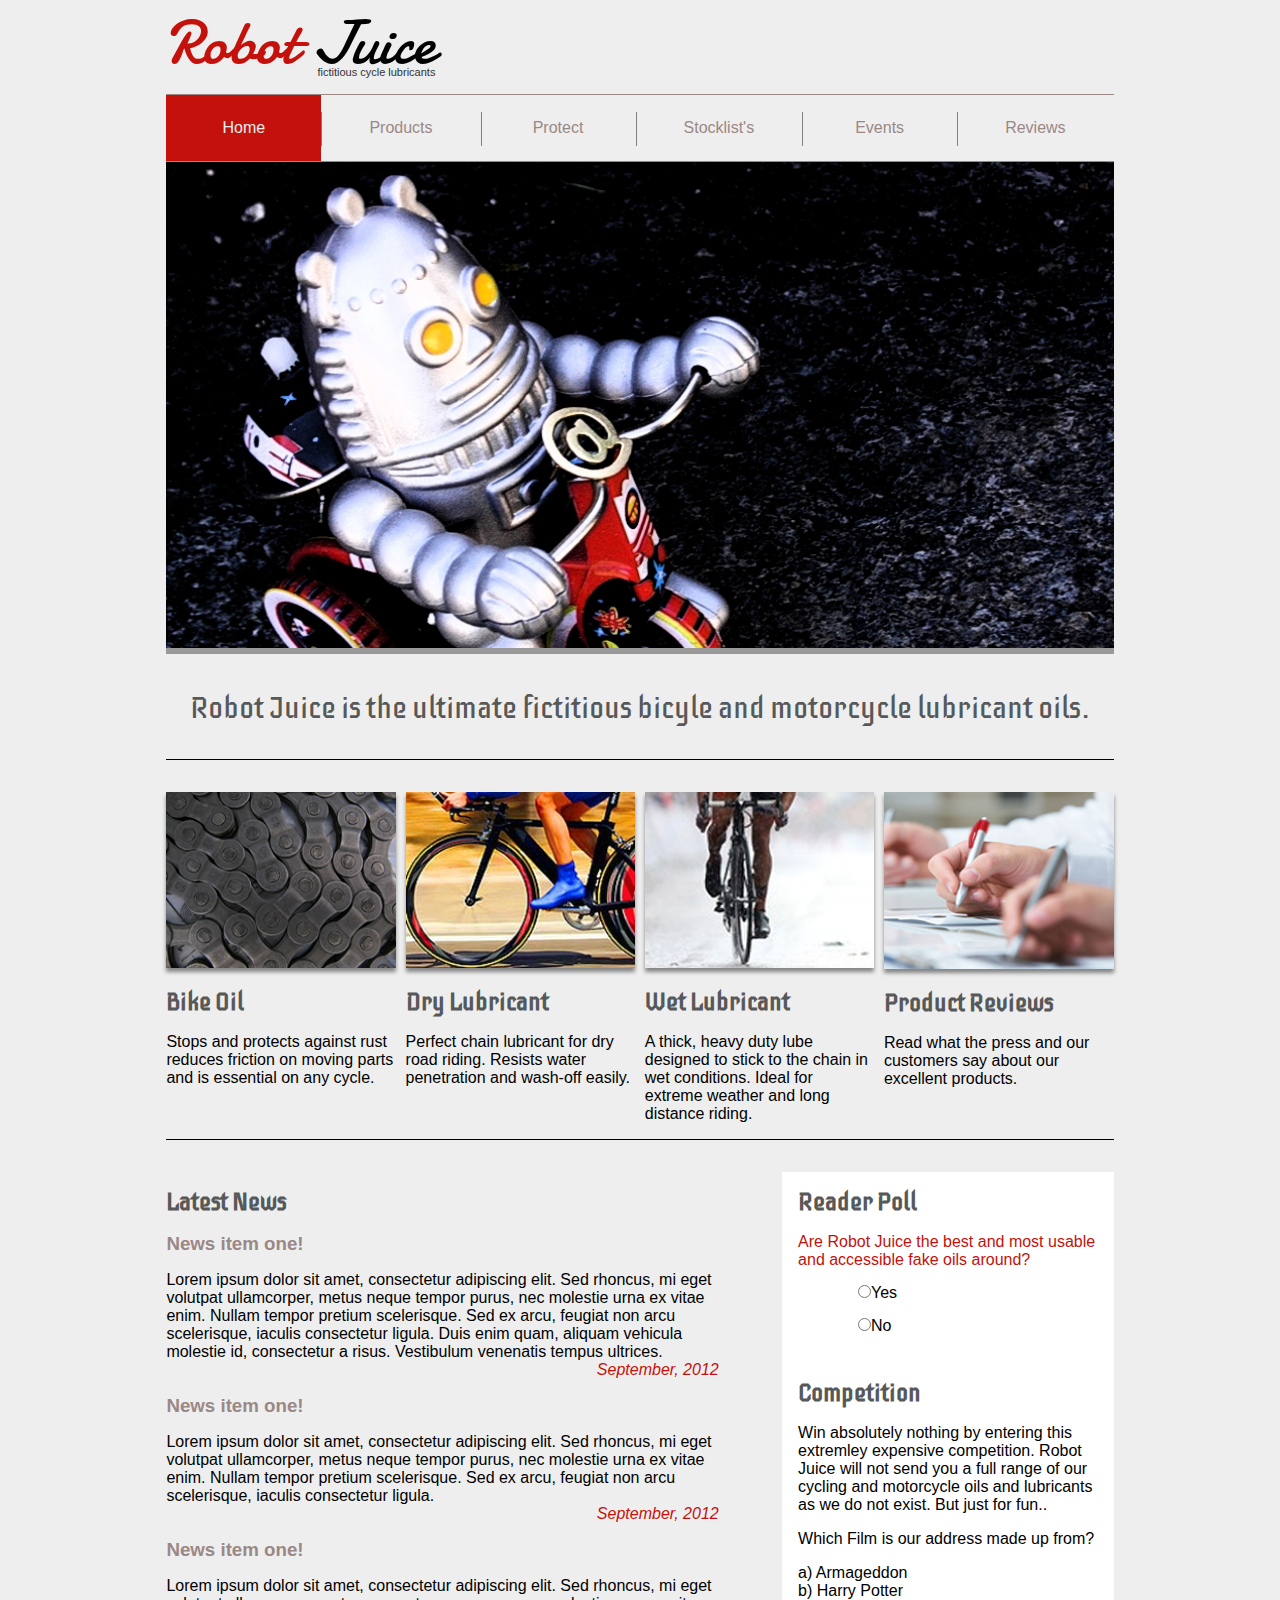
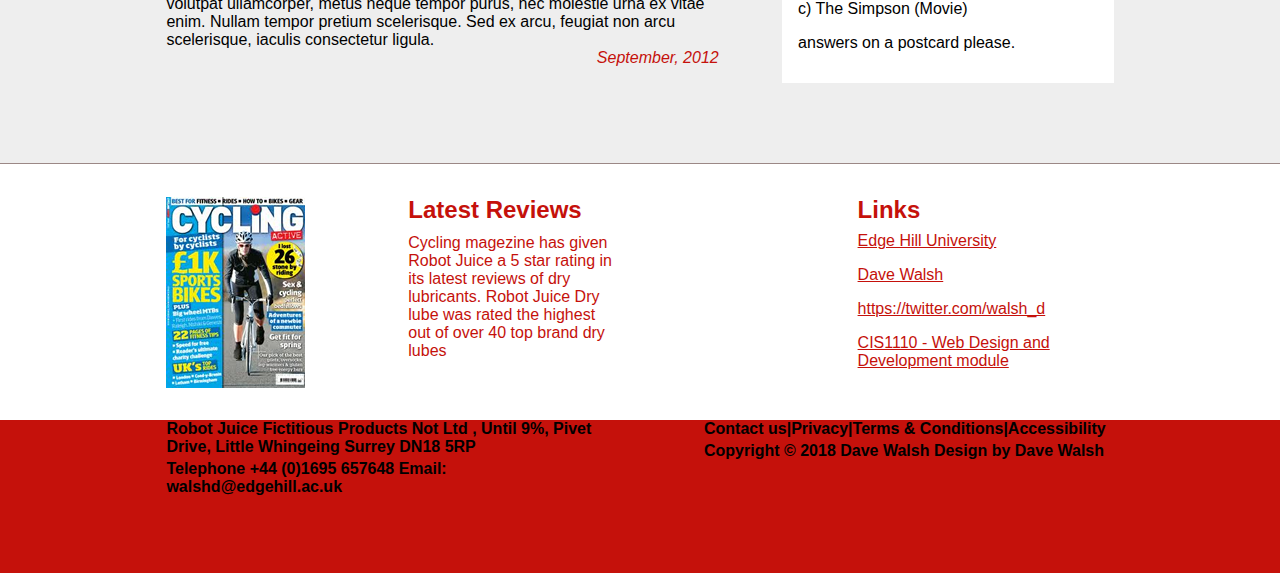
<file: index.html>
<!DOCTYPE html>
<html lang="en">
<head>
    <meta charset="UTF-8">
    <meta http-equiv="X-UA-Compatible" content="IE=edge">
    <meta name="viewport" content="width=device-width, initial-scale=1.0">
    <link rel="stylesheet" href="styles/grid.css">
    <link rel="stylesheet" href="styles/style.css">
    <link href="https://fonts.googleapis.com/css2?family=Damion&display=swap" rel="stylesheet">
    <link href="https://fonts.googleapis.com/css2?family=Iceberg&display=swap" rel="stylesheet">
    <script src="js/jquery.min.js"></script>
    <script src="js/poll.js"></script>
    <title>Home Page</title>
</head>
<body>
    <div id="status">Loading...</div>   <!--Will disappear when page is loaded.-->

        <header> <!-- Header is used here as this content stays the same between both pages-->

            <!-- robot-juice-logo -->
            <div id="logo-container"> <!--Contains all components within main logo. -->
                <a href="index.html" class="robot-juice-text">  <!--Links to home page-->
                    <span id="robot-text">Robot </span>
                    <span id="juice-text">Juice</span></a> <!---Seperate logo text for individual styling.-->
                <a href="index.html" id="logo-small-text">fictitious cycle lubricants</a>
            </div>

            <!-- main nav -->          
            <nav aria-label="Main">     <!-- Nav specificed as main for accessibility.-->
                <ul class="nav-item-container">
                <li class="main-nav-item active"><a href="index.html" class="active">Home</a></li>    <!-- First 2 items here work as links and others link back to whatever page is selected.-->
                <li class="main-nav-item"><a href="product.html">Products</a></li>
                <li class="main-nav-item"><a href="#">Protect</a></li>
                <li class="main-nav-item"><a href="#">Stocklist's</a></li>
                <li class="main-nav-item"><a href="#">Events</a></li>
                <li class="main-nav-item"><a href="#">Reviews</a></li>
                </ul> 
            </nav>

        </header>
    <main>

        <!-- main banner and tagline -->
        <section> 
            <img src="images/robot-juice-images/robotbanner.jpg" alt="Main robot banner with a robot on a bicycle" class="banner-image">
            <h1 class="index-main-heading">Robot Juice is the ultimate fictitious
                 bicyle and motorcycle lubricant oils.</h1> <!-- h1 tag used here as this is the main content of the page (the logo isn't a h1 as it is used between pages).-->
        </section>

        <!-- robot juice articles -->
        <section id="robot-juice-info"> 
            <article class="robot-juice-info-article"> <!-- Each article is given the same class are multiple are used with the same styling.-->
                <img src="images/robot-juice-images/bikechain-bikeoil.jpg" alt="Black tyre">
                <h2>Bike Oil</h2>
                <p>Stops and protects against rust reduces friction
                 on moving parts and is essential on any cycle.</p>
            </article>
            <article class="robot-juice-info-article">
                <img src="images/robot-juice-images/cycleside-drylubrication.jpg" alt="Bottom of person riding on bicycle in dry weather">
                <h2>Dry Lubricant</h2>
                <p>Perfect chain lubricant for dry road riding. 
                Resists water penetration and wash-off easily.</p>
            </article>
            <article class="robot-juice-info-article">
                <img src="images/robot-juice-images/frontcycle-wetlubrication.jpg" alt="Bottom of person riding on bicyle in wet weather">
                <h2>Wet Lubricant</h2>
                <p>A thick, heavy duty lube designed to stick to the chain in wet conditions. 
                Ideal for extreme weather and long distance riding.</p>
            </article>
            <article class="robot-juice-info-article">
                <img src="images/robot-juice-images/productreviews.jpg" alt="Papers being written">
                <h2>Product Reviews</h2>
                <p>Read what the press and our customers say about our excellent products.</p>
            </article>
        </section>

        <!-- latest news and side information-->
        <section id="news-aside-container">

            <!-- latest news -->
            <section id="latest-news-articles"> 
                <h2>Latest News</h2>
                <article class="news-article">
                    <h3>News item one!</h3> <!--- Again, each news article is given the same class as they all have the same styling. -->
                    <p>Lorem ipsum dolor sit amet, consectetur adipiscing elit. Sed rhoncus, 
                    mi eget volutpat ullamcorper, metus neque tempor purus, nec molestie urna ex vitae enim. 
                    Nullam tempor pretium scelerisque. Sed ex arcu, feugiat non arcu scelerisque, iaculis consectetur ligula. 
                    Duis enim quam, aliquam vehicula molestie id, consectetur a risus. Vestibulum venenatis tempus ultrices.</p>
                    <p class="date"><time datetime="2012-09">September, 2012</time></p>
                </article>
                <article class="news-article">
                    <h3>News item one!</h3>
                    <p>Lorem ipsum dolor sit amet, consectetur adipiscing elit. Sed rhoncus, 
                        mi eget volutpat ullamcorper, metus neque tempor purus, nec molestie urna ex vitae enim. 
                        Nullam tempor pretium scelerisque. Sed ex arcu, feugiat non arcu scelerisque, iaculis consectetur ligula.</p>
                        <p class="date"><time datetime="2012-09">September, 2012</time></p>
                </article>
                <article class="news-article">
                    <h3>News item one!</h3>
                    <p>Lorem ipsum dolor sit amet, consectetur adipiscing elit. Sed rhoncus, 
                        mi eget volutpat ullamcorper, metus neque tempor purus, nec molestie urna ex vitae enim. 
                        Nullam tempor pretium scelerisque. Sed ex arcu, feugiat non arcu scelerisque, iaculis consectetur ligula.</p>
                        <p class="date"><time datetime="2012-09">September, 2012</time></p>
                </article>
            </section>

            <!-- side information -->
            <aside id="side-information">

                <!--- JavaScript poll -->
                <section id="reader-poll">
                    <h2>Reader Poll</h2>
                    <form>  
                        <p>Are Robot Juice the best and most usable
                        and accessible fake oils around?</p>
                        <label class="radio-label"><input type="radio" name="yes" value="Yes" class="radio-button" id="yes-button">Yes</label>  <!--Both class and ID used as helps in JavaScript.-->
                        <label class="radio-label"><input type="radio" name="no" value="No" class="radio-button" id="no-button">No</label>   
                        <button class="radio-submit">Submit</button>                 
                    </form>
                </section>

                <!-- reader competition -->
                <section id="reader-competition">
                    <h2>Competition</h2>
                    <p>Win absolutely nothing by entering this extremley expensive competition. 
                    Robot Juice will not send you a full range of our cycling 
                    and motorcycle oils and lubricants as we do not exist. 
                    But just for fun..</p>
                    <p class="film_address">Which Film is our address made up from?</p>
                    <ol id="film-list"> <!-- the ')' are manually added in here as there wasn't an applicable list style.-->
                        <li>a) Armageddon</li>
                        <li>b) Harry Potter</li>
                        <li>c) The Simpson (Movie)</li> 
                    </ol>
                     <p>answers on a postcard please.</p>   
                </section>
            </aside>
        </section>
    </main>
    
    <!-- white/red footer-->
    <footer>    
        <section id="footer-white">
        <article class="cycling-article">
            <img src="images/robot-juice-images/cyclemagazine.jpg" alt="Cycling magazine front page">
            <h2>Latest Reviews</h2>
            <p>Cycling magezine has given Robot Juice a 5 star rating in its latest reviews of dry lubricants. 
            Robot Juice Dry lube was rated the highest out of over 40 top brand dry lubes</p> 
        </article>
        <nav aria-label="Secondary" class="secondary-nav">  <!-- Nav specificed as secondary for accessibility.-->
            <h2>Links</h2>
            <p><a href="https://www.edgehill.ac.uk">Edge Hill University</a></p>
            <p><a href="https://www.edgehill.ac.uk/person/david-walsh/staff/">Dave Walsh</a></p>
            <p><a href="https://twitter.com/walsh_d">https://twitter.com/walsh_d</a></p>
            <p><a href="https://learningedge.edgehill.ac.uk/ultra/courses/_291725_1/outline">CIS1110 - Web Design and Development module</a></p>
        </nav>
    </section>
        <section class="bottom-footer"> <!-- bottom footer split into 2 for ease of positioning.-->
            <div class="bottom-left-footer">
                <p class="address">Robot Juice Fictitious Products Not Ltd , Until 9%, Pivet Drive, Little Whingeing Surrey DN18 5RP</p>
                <p class="contact-details">Telephone +44 (0)1695 657648 Email: walshd@edgehill.ac.uk</p>
            </div>
            <div class="bottom-right-footer">
                <p class="bottom-footer-links"><a href="#" class="bottom-footer-link">Contact us</a>|<a href="#" class="bottom-footer-link">Privacy</a>|<a href="#" class="bottom-footer-link">Terms & Conditions</a>|<a href="#" class="bottom-footer-link">Accessibility</a></p>
                <p class="Copyright">Copyright © 2018 Dave Walsh Design by Dave Walsh</p>
            </div>
        </section>
    </footer>     
</body>
</html>
</file>
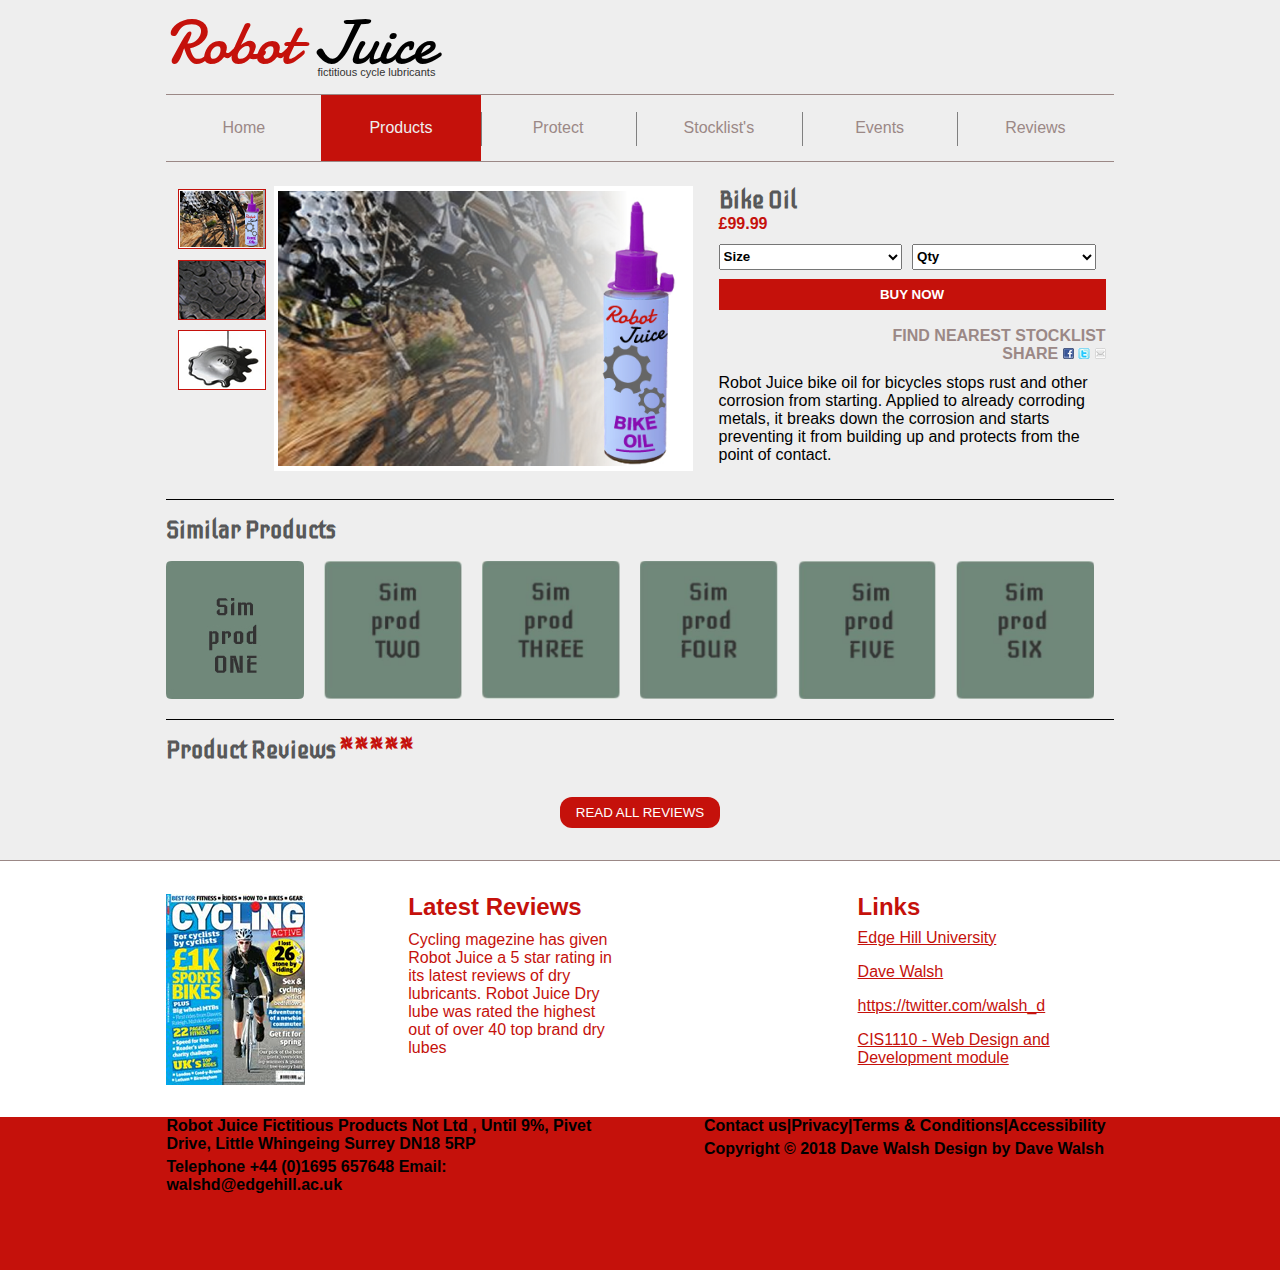
<file: product.html>
<!DOCTYPE html>
<html lang="en">
    <head>
        <meta charset="UTF-8">
        <meta http-equiv="X-UA-Compatible" content="IE=edge">
        <meta name="viewport" content="width=device-width, initial-scale=1.0">
        <link rel="stylesheet" href="styles/grid.css">
        <link rel="stylesheet" href="styles/style.css">
        <link href="https://fonts.googleapis.com/css2?family=Damion&display=swap" rel="stylesheet">
        <link href="https://fonts.googleapis.com/css2?family=Iceberg&display=swap" rel="stylesheet">
        <script src="js/jquery.min.js"></script>
        <script src="js/reviews.js"></script>
        <title>Product Page</title>
    </head>
    <body>
        <div id="status">Loading...</div>   <!--Will disappear when page is loaded.-->

        <header> <!-- Header is used here as this content stays the same between both pages-->

            <!-- robot-juice-logo -->
            <div id="logo-container"> <!--Contains all components within main logo. -->
                <a href="index.html" class="robot-juice-text">  <!--Links to home page-->
                    <span id="robot-text">Robot </span>
                    <span id="juice-text">Juice</span></a> <!---Seperate logo text for individual styling.-->
                <a href="index.html" id="logo-small-text">fictitious cycle lubricants</a>
            </div>

            <!-- main nav -->          
            <nav aria-label="Main">     <!-- Nav specificed as main for accessibility.-->
                <ul class="nav-item-container">
                <li class="main-nav-item"><a href="index.html">Home</a></li>    <!-- First 2 items here work as links and others link back to whatever page is selected.-->
                <li class="main-nav-item active"><a href="product.html" class="active">Products</a></li>
                <li class="main-nav-item"><a href="#">Protect</a></li>
                <li class="main-nav-item"><a href="#">Stocklist's</a></li>
                <li class="main-nav-item"><a href="#">Events</a></li>
                <li class="main-nav-item"><a href="#">Reviews</a></li>
                </ul> 
            </nav>

        </header>
    <main>

        <!-- main product -->
        <section id="main-product"> <!--IDs used for main product and side images as they are containers and will only appear once.-->
            <div id="three-side-images"> 
                    <img src="images/robot-juice-images/prod-thumb1.jpg" alt="First product thumbnail showing bike oil." class="side-image"> 
                    <img src="images/robot-juice-images/prod-thumb2.jpg" alt="Second product thumbnail showing tyre." class="side-image">
                    <img src="images/robot-juice-images/prod-thumb3.jpg" alt="Third product thumbnail showing oil." class="side-image">
            </div>
            <div class="main-image">
                    <img src="images/robot-juice-images/robotjuicebikeoil.jpg" alt="Main Product Image showing bike oil." class="main-product-image">
            </div>
            <article id="product-details"> 
                <h1 class="product-title">Bike Oil</h1> <!--h1 is used here as product title is the top heading of the page.-->
                <p id="price">£99.99</p>    <!--ID used here as there will only be one price.-->
                <form action="#" class="size-form"> 
                    <select name="size" id="size-select"> <!-- Simple form with selectable options here used for selecting the size and quantity of the product-->
                        <option value="">Size</option>
                        <option value="small">Small</option>
                        <option value="medium">Medium</option>
                        <option value="large">Large</option>
                    </select>
                    </form>
                    <form action="#" class="qty-form">
                    <select name="quantity" id="quantity-select">
                        <option value="">Qty</option>
                        <option value="one">1</option>
                        <option value="two">2</option>
                        <option value="three">3</option>
                    </select>
                </form>
                <button class="buy-button">BUY NOW</button>
                <section id="product-links"> 
                    <p class="stocklist-text"><a href="#">FIND NEAREST STOCKLIST</a></p>
                    <div>
                    <p>     <!--Both share text and images put into singular p tag so they all appear on same line.-->
                        SHARE
                        <a href="#"><img src="images/robot-juice-images/facebook.jpg" alt="Facebook icon"></a>
                        <a href="#"><img src="images/robot-juice-images/twitter.jpg" alt="Twitter icon"></a>
                        <a href="#"><img src="images/robot-juice-images/email.jpg" alt="Email icon"></a>
                    </p>                                
                    </div>
                </section>
                <p class="product-description">Robot Juice bike oil for bicycles stops rust and other corrosion from starting. 
                Applied to already corroding metals, it breaks down the corrosion 
                and starts preventing it from building up and protects from the point of contact.</p>
            </article>
        </section>

        <!-- similar products -->
        <section id="sim-prod-container">
        <h2 class="sim-prod-heading">Similar Products</h2>  <!-- All sim images put into own containers for ease of positioning.-->
        <section id="similar-products"> 
            <div class="sim-prod-image"> 
                <img src="images/robot-juice-images/simprod.jpg" alt="First similar product"> 
            </div>
            <div class="sim-prod-image">
                <img src="images/robot-juice-images/simprod2.JPG" alt="Second similar product">
            </div>
            <div class="sim-prod-image">
                <img src="images/robot-juice-images/simprod3.JPG" alt="Third similar product">
            </div>
            <div class="sim-prod-image">
                <img src="images/robot-juice-images/simprod4.JPG" alt="Fourth similar product">
            </div>
            <div class="sim-prod-image">
                <img src="images/robot-juice-images/simprod5.JPG" alt="Fifth similar product">
            </div>
            <div class="sim-prod-image">
                <img src="images/robot-juice-images/simprod6.JPG" alt="Sixth similar procuct">
            </div>
        </section>
    </section>

    <!-- product reviews -->
        <section id="product-reviews">
            <h2>Product Reviews <span id="prod-header-stars">*****</span></h2> <!-- span used here to make stars specifcally selectable with unique ID.-->
            <!--reviews.js file will fill in reviews here.-->
        </section>
        <div id="review-button-container">
            <button class="show">READ ALL REVIEWS</button>
        </div>
    </main>
    
    <!-- white/red footer-->
    <footer>    
        <section id="footer-white">
        <article class="cycling-article">
            <img src="images/robot-juice-images/cyclemagazine.jpg" alt="Cycling magazine front page">
            <h2>Latest Reviews</h2>
            <p>Cycling magezine has given Robot Juice a 5 star rating in its latest reviews of dry lubricants. 
            Robot Juice Dry lube was rated the highest out of over 40 top brand dry lubes</p> 
        </article>
        <nav aria-label="Secondary" class="secondary-nav">  <!-- Nav specificed as secondary for accessibility.-->
            <h2>Links</h2>
            <p><a href="https://www.edgehill.ac.uk">Edge Hill University</a></p>
            <p><a href="https://www.edgehill.ac.uk/person/david-walsh/staff/">Dave Walsh</a></p>
            <p><a href="https://twitter.com/walsh_d">https://twitter.com/walsh_d</a></p>
            <p><a href="https://learningedge.edgehill.ac.uk/ultra/courses/_291725_1/outline">CIS1110 - Web Design and Development module</a></p>
        </nav>
    </section>
        <section class="bottom-footer"> <!-- bottom footer split into 2 for ease of positioning.-->
            <div class="bottom-left-footer">
                <p class="address">Robot Juice Fictitious Products Not Ltd , Until 9%, Pivet Drive, Little Whingeing Surrey DN18 5RP</p>
                <p class="contact-details">Telephone +44 (0)1695 657648 Email: walshd@edgehill.ac.uk</p>
            </div>
            <div class="bottom-right-footer">
                <p class="bottom-footer-links"><a href="#" class="bottom-footer-link">Contact us</a>|<a href="#" class="bottom-footer-link">Privacy</a>|<a href="#" class="bottom-footer-link">Terms & Conditions</a>|<a href="#" class="bottom-footer-link">Accessibility</a></p>
                <p class="Copyright">Copyright © 2018 Dave Walsh Design by Dave Walsh</p>
            </div>
        </section>
    </footer>     
</body>
</html>
</file>
<file: styles/grid.css>
/*Main grid for both pages.*/
body{
    display: grid;
    grid-template-columns: 13vw 1fr 13vw;   /*Creates gutters.*/
}
header, main{
    grid-column: 2;
}
footer{
    grid-column: 1/ -1;
}

/*Nav stylings.*/
.nav-item-container{
    width: 100%;
    border-top: 1px solid #9b8886;
    border-bottom: 1px solid #9b8886;;
    list-style: none;
    display: flex; 
    overflow: auto; /*When nav gets too small, can be scrolled through (good for mobile).*/
}
.main-nav-item{
    flex: 1;    /*All nav items are same size*/
    text-align: center; 
} 

/*footer styling.*/
#footer-white{
    display: grid;
    grid-template-columns: 13% 54% 20% 13%; /*First and last values here are used to match gutters of whole page.*/
}
.cycling-article{
    grid-column-start: 2;
    display: grid;
    grid-template-columns: 15% 20% 30% 1fr; /*Grid within footer white grid is made for more specific styling.*/
    grid-template-rows: 20% 1fr;
}
.cycling-article h2{
    grid-column-start: 3;
}
.cycling-article p{
    grid-column-start: 3;
    grid-row-start: 2;
}
.cycling-article img{
    grid-row: span 3;
}
.bottom-footer{
    display: grid;
    grid-template-columns: 13% 34% 8% 32% 13%;
    grid-template-rows: 1fr 1fr;
}
.bottom-left-footer{
    grid-column-start: 2;
}
.bottom-right-footer{
    grid-column-start: 4;
}

/*Home page styling.*/
#robot-juice-info{
    display: grid;
    grid-template-columns: repeat(4, 1fr);  /*Space is divided evenly between articles.*/
    column-gap: 1%;
}
#news-aside-container{
    display: grid;
    grid-template-columns: 60% 5% 1fr;  /*Used to put space between news and side information.*/
}
#side-information{
    display: grid;
    grid-column-start: 3;
    grid-template-rows: 40% 1fr;    /*Used to divide space between poll and competition.*/
}

/*Product page styling.*/
#main-product{
    display: grid;
    grid-template-columns: 10% 1fr 1fr;   /*Divides 3 side images, main product image and product details.*/
}
#product-details{
    display: grid;
    grid-template-columns: 30% 20% 1fr;
    grid-template-rows: 10% 10% 10% 15% 20% 35%;    /*Multiple rows used to make bigger screen sizes work.*/
}
.buy-button{
    grid-column: span 3;    /*Spans 3 columns to take up full width.*/
    align-self: center;
}
#price{
    grid-column-start: 1;
}
.size-form{
    grid-row-start: 3;
    grid-column: span 2;
}
.qty-form{
    grid-row-start: 3;
}
#product-links{
    grid-column-start: 2;
    grid-column: span 3;
    align-self: center;
}
.product-description{
    grid-column: span 3;    /*Spans 3 columns to take up full width.*/
}
#similar-products{
    display: flex;
    justify-content: space-between;
    flex-wrap: wrap;    
}
.sim-prod-image{
    flex: 1;
    flex-basis: 150px; /*Based on this flex basis, the images will wrap.*/
    flex-shrink: 1;
}
.product-review{
    display: grid;
    grid-template-columns: 10% 30% 10% 1fr;
}
.product-review > header{
    grid-column-start: 2; 
    display: grid;
    grid-template-columns: 40% 1fr; /*A grid is used within the existing product review grid for more specifc positioning.*/
    grid-template-rows: 50% 50%;
}
.product-review header h3{
    grid-column-start: 2;
}
.stars{
    align-self: end;
}
.review-text{
    grid-column-start: 4; 
    align-self: center;
}

/*Tablet styling.*/
@media only screen and (max-width: 620px) and (min-width: 401px){
    #robot-juice-info{
        grid-template-columns: repeat(2, 1fr);  /*row of 4 breaks up into column and grid of 2.*/
        grid-template-rows: repeat(2, 1fr);
    }
    #robot-juice-info img, #robot-juice-info p{
        width: 70%; 
    }
    .cycling-article{
    grid-template-rows: 30% 1fr;    /*Done so that heading doesn't overlap with information.*/
    }
    .sim-prod-image{
        flex-basis: 300px;  /*Used so that images will wrap.*/
    }
}

/*More tablet styling.*/
@media only screen and (max-width: 950px) and (min-width: 621px){
    .sim-prod-image{
        flex-basis: 200px;  /*Used so that images will wrap.*/
    }
}
</file>
<file: styles/style.css>
/*General styling for both pages:*/

/*Margin and padding set to 0 as a total reset no matter what browser used on.*/
*{
    margin: 0;
    padding: 0;
    box-sizing: border-box;
} 
h1 {
    font-family: "iceberg";
    color: #575859;
    font-size: 1.875rem;
}
main h2, .product-title{    /*Product title also included as styling despite being h1 is same as h2*/
    font-family: "iceberg";
    color: #575859;
    font-size: 1.5rem;
    margin: 1rem 0;
    font-weight: bold;
}
body{
    background: #eeeeee;
}
main,footer, header nav{
    font-family: Arial, serif;
}

/* These styles affect multiple specific elements across both pages */

button{     
    background: #C5110B; 
    color: #ffffff;
    border-style: none;
}
#product-details button, #product-links a:first-of-type{ 
    font-weight: bold;
}

/* These styles affect the header specifically: */

/*Logo styling*/
#robot-text{
    font-family: "Damion", serif;
    font-size: 3.875rem;    /*Translates to 62px. (Rem is used as more responsive than pixels for whole page)*/
    color: #C5110B;
}
#juice-text{
    color: #000000;
    font-family: "Damion", serif;
    font-size: 3.875rem;
}
#logo-small-text{
    color: #333333;
    font-family: Arial, serif;
    font-size: 0.6875rem;   /*Translates to 11px*/
    text-align: right;
    margin-top: -20px;  /*Used to place tagline below robot juice heading.*/
}
#logo-container{
    display: inline-block;
    margin-bottom: 1rem;
}
#logo-container a{ 
    text-decoration: none;
    display: block;
}
.active{
    background-color: #C5110B; 
    color: #eeeeee;
}
.main-nav-item:hover{
    background-color: #C5110B; 
}
.main-nav-item:hover a {
    color: #eeeeee;
}

/*Nav styling.*/
.main-nav-item{
    padding: 1.5rem 3rem;
    display: inline-block;
    text-decoration: none;
    position: relative; 
}
.main-nav-item a{
    text-decoration: none;
}
.main-nav-item:not(:last-child) ::after{    /*Places small lines after every nav item but not the last nav item.*/
    position: absolute;
    border: 1px solid grey;
    border-width: 1px 1px 0 0;
    content: ' ';
    height: 50%;
    top: 25%;
    left: 100%;   
}
header nav a, header nav p{
    color: #9b8886;
}

/*These styles affect the footer specifically*/

footer{
    border-top: 1px solid #9b8886;
    background: #ffffff;    /*Places white background on entire footer.*/
    margin-top: 1rem;
}
.bottom-right-footer a{
    text-decoration: none;
}
.bottom-footer-link{
    color: #000000;
    display: inline-block;
}
.cycling-article, .secondary-nav h2, .secondary-nav a{
    color: #C5110B;
}
.bottom-footer{
    background: #C5110B;    /*places red background on bottom footer specifically.*/
    font-weight: bold;
}
#footer-white{
    margin: 2rem 0;
}
.secondary-nav p{
    padding: 0.5rem 0;
}
.bottom-left-footer p:first-of-type, .bottom-right-footer p:first-of-type{
    padding-bottom: 0.3rem;
}

/* These styles affect the home page specifically*/

.index-main-heading{
    font-weight: 400;
    margin: 2rem 0;
    text-align: center
}
.banner-image{
    border-bottom: 6px solid #999999;
    width: 100%;    /*Because the width is 100% of the container, the image scales.*/
}
#robot-juice-info{
    padding-bottom: 1rem;
    padding-top: 2rem;
    border-top: 1.5px solid #000000;
    border-bottom: 1.5px solid #000000;
}
.robot-juice-info-article, .robot-juice-info-article p, .robot-juice-info-article img{
    width: 100%;    /*Helps with scaling, especially on bigger sizes*/  
}
.robot-juice-info-article img{
    box-shadow: 0px 4px 4px #858585;
}
.robot-juice-info-article h2{
    margin-left: 0;
}
#news-aside-container{
    margin: 2rem 0;
    margin-bottom: 4rem;
}
.date{
    font-style: italic;
    text-align: right;
    color: #C5110B;
}
.news-article,.news-article h3{
    margin: 1rem;
    margin-left: 0;
}
#latest-news-article h2, #side-information h2{
    margin-top: 0;
}
.news-article h3{
    color: #9b8886;
}
#side-information{
    padding: 1rem;
    background: #ffffff;
}
#reader-poll p{
    color: #C5110B;
}
.radio-label{
    display: block;
}
.radio-submit{
    display: none;
    padding: 0.5rem;
    border-radius: 12.5%;
}
.radio-button, .radio-submit{
    margin-left: 20%;
    margin-top: 1rem;
}
.radio-submit{
    margin-top: 0;
}
.film_address{
    margin-top: 1rem;
    margin-bottom: 1rem;
}
#reader-competition p:last-of-type{
    margin-top: 1rem;
}
#film-list{
    list-style: none;
}

/*Theses styles affect the product page specifically*/
#main-product{
    padding: 0.5rem;
    padding-bottom: 1.5rem;
    margin-bottom: 0.5rem;
    margin-top: 1rem;
    border-bottom: 1.5px solid #000000;
}
.side-image{
    border: 1.5px solid #C5110B;
    margin: 0.2rem;
}
.main-product-image{
    border: 5px solid #ffffff;
    border-left-width: 4px;
    margin-left: 0.4rem;
    width: 100%;
}
#price{
    color: #C5110B;
    font-weight: bold;
}
#size-select, #quantity-select{
    font-weight: bold;
    width: 95%;
    height: 90%;
}
#product-details{
    margin-left: 2rem;  /*Puts space between product details and main image.*/
}
.product-title{
    margin: 0;
}
.buy-button{ 
    padding: 0.5rem 2rem;
}
#product-links{
    text-align: right;
}
#product-links a:first-child{
    text-decoration: none;
    color: #9b8886;
}
#product-links p{
    color: #9b8886;
    font-weight: bold;
}
#similar-products{
    border-bottom: 1.5px solid #000000;
    padding-bottom: 1rem;
}
#similar-products img{
    width: 138px;   /*Makes all images the same size and width.*/
    height: 138px;
}

/*These styles are used for the reviews in the product page.*/
#status{
    position: absolute;     /*Always appears in top corner and will disappear once page has loaded.*/
    background: yellow;
    color: black;
    border: 2px solid #ffffff;
    padding: 0.5rem;
}
#prod-header-stars{
    color: #C5110B;
}
.product-review, .product-review:last-of-type{
    border-top: 1px solid #9b8886;
    padding: 1rem;
}
.product-review:last-of-type{
    border-bottom: 1px solid #9b8886 
}
.product-review img{
    border-radius: 12px; /*Creates rounded edges.*/
}
.red_stars, .black_stars{
    font-family: "iceberg"; /*iceberg used to get specific look of asterisks.*/
    font-size: 1.5rem;
    font-weight: bold;
}
.red_stars{
    color: #C5110B;
}
.black_stars{
    color: black;
}
#review-button-container{ 
    margin: 1rem;
    margin-top: 2rem;
    text-align: center;
}
#review-button-container button{ 
    padding: 0.5rem 1rem;
    border-radius: 12px;    /*Creates rounded edges.*/
}

/*mobile design: */
@media only screen and (max-width: 400px){

    /*These styles affect the home page specifically.*/
    .robot-juice-info-article p, .robot-juice-info-article h2{
        text-align: center;
    }
    .robot-juice-info-article p{
        margin-bottom: 1rem;
    }
    .robot-juice-info-article img{
        display: block;
        margin: auto;
        width: 90%;
    }
    #robot-juice-info{
        grid-template-columns: 1fr; /*Used so that all articles appear in one continuous line.*/
    }
    .radio-button, .radio-submit{
        margin-left: 35%;
        margin-top: 1rem;
    }
    #reader-poll h2, #reader-competition h2, #reader-competition p:last-of-type{    
        text-align: center;
    }
    #side-information{
        padding-top: 0;
    }
    #film-list{
        list-style-position: inside;
        text-align:center;
    }

    /*These styles affect the product page specifically.*/
    .main-product-image{
        width: 100%;
    }
    #product-details{
        margin: 0;
    }
    .side-image{
        margin: auto;
    }
    .product-title, #price{
        text-align: center;
    }
    #quantity-select, #size-select{
        margin-left: 40%;
    }
    #size-select, #quantity-select{
        width: auto;
    }
    #quantity-select{
        margin-top: 0.5rem;
    }
    .buy-button{
        width: 100%;
        margin-top: 0.5rem;
    }
    #similar-products{
        display: block;
    }
    .sim-prod-image, #similar-products h2{
        text-align: center;
    }

    #prod-header-stars{
        padding-left: 1rem;
    }
    .product-review img{
        margin-bottom: 1rem;
    }
    .product-review h3, .review-text{
       text-align: center;
    }
    .stars{
        text-align: right;      
    }
    .stocklist-text, .share-text{
        margin-top: 0.5rem;
    }
    #product-icon-container{
        margin-bottom: 0.5rem;
    }
    .product-description{
        text-align: center;
    }

    /*These styles affect the header, body and main.*/
    body{
        display: block;
    }
    header, main{
        padding: 0 2rem;    /*Used to recreate gutters.*/
    }

    /*These styles affect the footer specifically.*/
    footer{
        margin-top: 1rem; 
    }
    footer img{
        display: block;
        margin: auto;
    }
    footer h2, footer article p{
        text-align: center;
        margin: 1rem 0;
    }
    footer article p{
        padding-left: 0.5rem;
    }
    footer nav p{
       text-align: left;
       padding: 0.5rem;
       padding-left: 1rem;
    }
    .address, .contact-details, .bottom-footer-links{
        margin: 1rem;
        margin-top: 0;
    }
    .Copyright{
        margin: 2rem 1rem;
        margin-bottom: 0;
    }

    /*Grid and flex are removed from several sections as they isn't needed for mobile designs.*/
    .secondary-nav, .product-review, #main-product, #footer-white, .cycling-article, .secondary-nav, .bottom-footer, #product-details, #news-aside-container, #side-information{
        display: block;
    }
}
</file>
